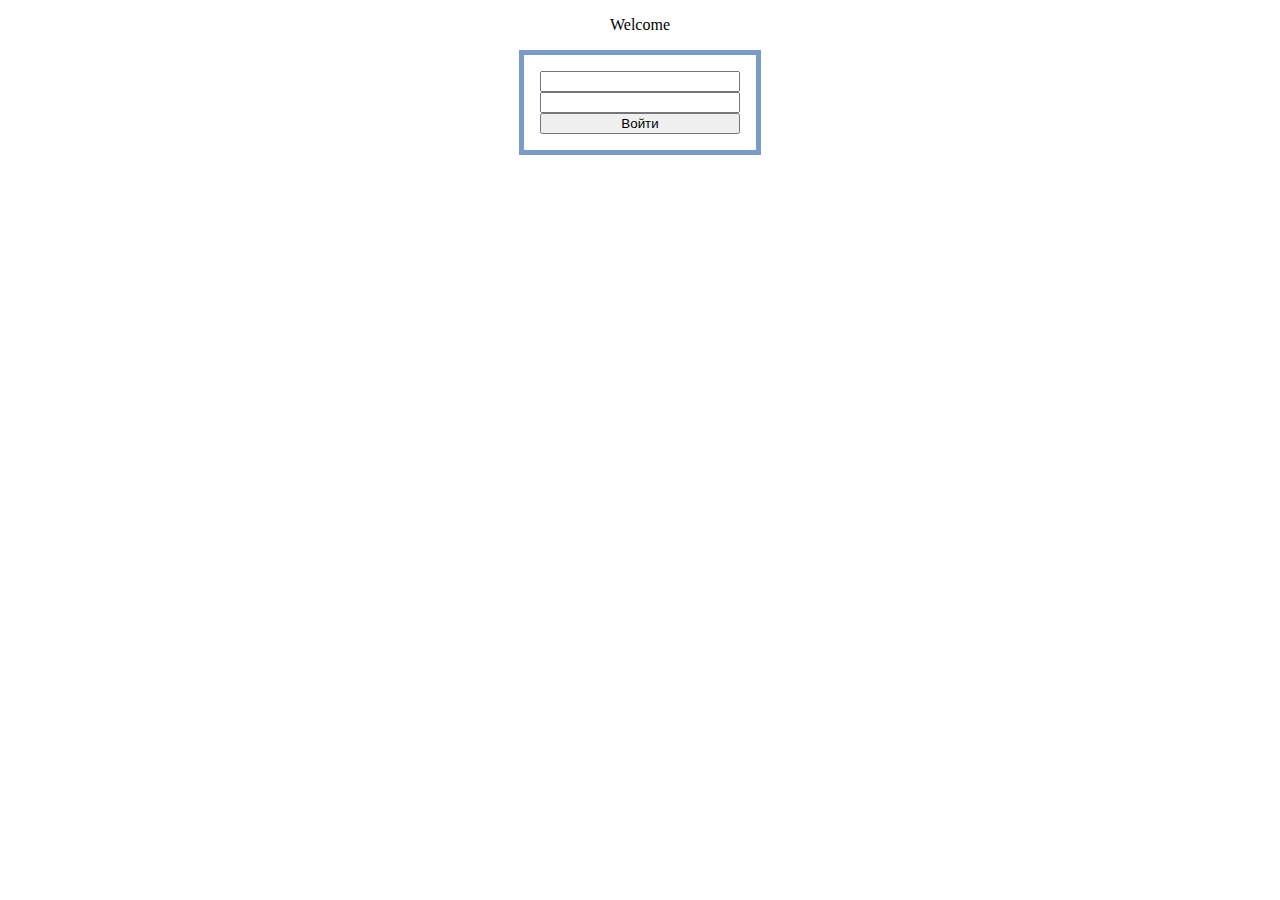
<file: admin/front-end/index.html>
<!DOCTYPE html>
<html lang="en">
<head>
	<meta charset="UTF-8">
	<title>Document</title>
	<link rel="stylesheet" type="text/css" href="assets/css/sighin.css">
	<script src="assets/js/signin.js"></script>
	<script src="assets/js/jquery-3.3.1.min.js"></script>
</head>
<body>
	<div><p align="center">Welcome</p></div>
		<div class="form-signin">
			<input type="text" maxlength="32" id="login">
			<input type="password" maxlength="16" id="password">
			<button onclick="signIn()">Войти</button>
		</div>
	
</body>
</html>
</file>
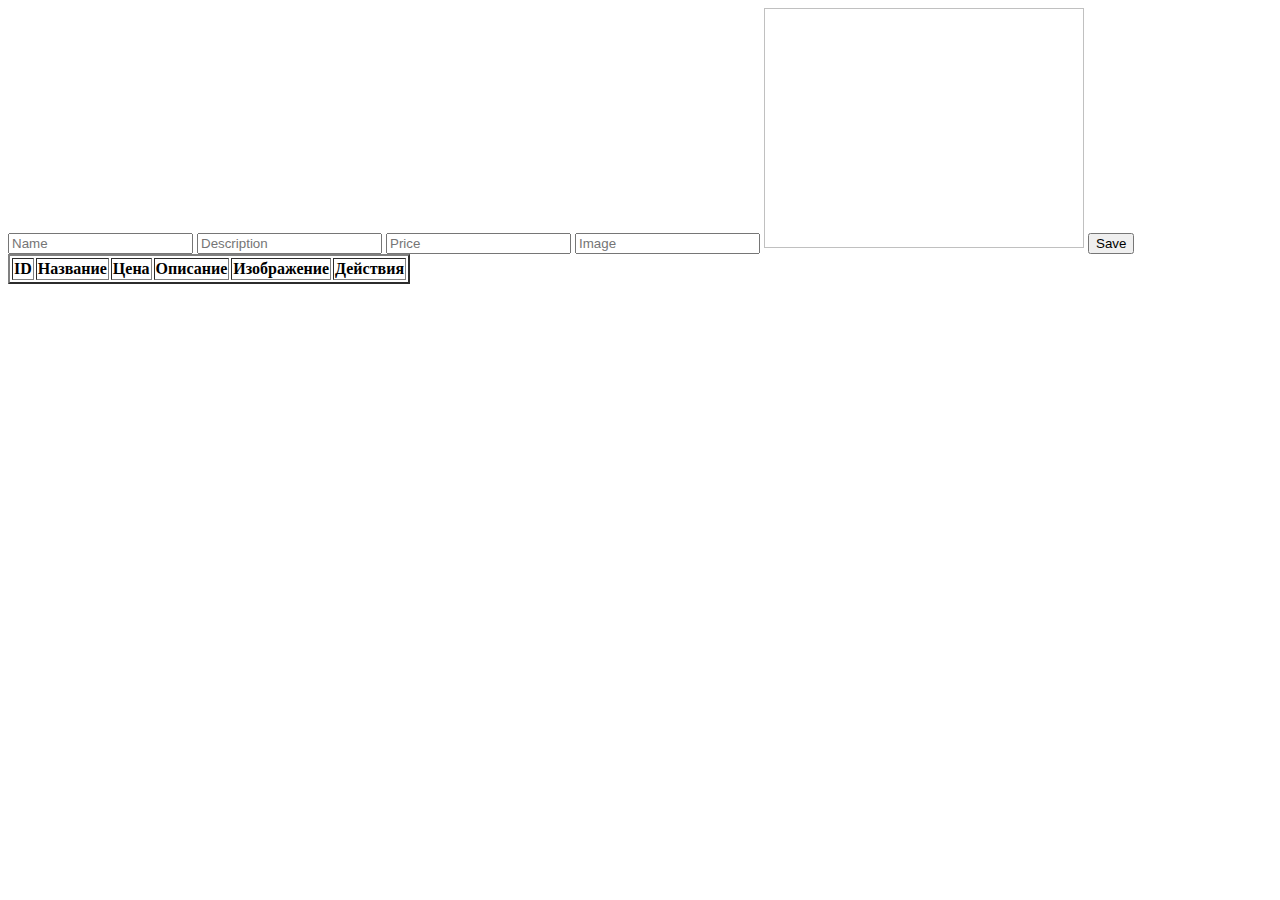
<file: admin/front-end/product.html>
<!DOCTYPE html>
<html lang="en">
<head>
	<meta charset="UTF-8">
	<title>Document</title>
	<script src="assets/js/jquery-3.3.1.min.js"></script>
	<script src="assets/js/product.js"></script>

</head>
<body>
	 <form border="2">
	 	
        <input id="name" placeholder="Name">
        <input id="description" placeholder="Description">
        <input id="price" type="number" placeholder="Price">
        <input id="image" src="" placeholder="Image">
        <img id="img" width="320" height="240" />

        <button type="button" onclick="save()">Save</button>
    </form>
    
	<table border="2">
		<thead>
			<th>ID</th>
			<th>Название</th>
			<th>Цена</th>
			<th>Описание</th>
			<th>Изображение</th>
			<th colspan="2">Действия</th>
		</thead>
		
			<tbody id="products">
		</tbody>


	</table>
	
</body>
</html>
</file>
<file: admin/front-end/assets/css/sighin.css>
.form-signin{
	/*
	#id -no id
	button{}

	*/
	/*
	margin - отступ элемента по краям
	*/
	margin: 0 auto;
	width: 200px;
	border: 5px solid rgb(120, 155 ,200);
	padding: 16px;
}
.form-signin > input, button{
	display: block;
	width: 100%;
	box-sizing: border-box;

}
</file>
